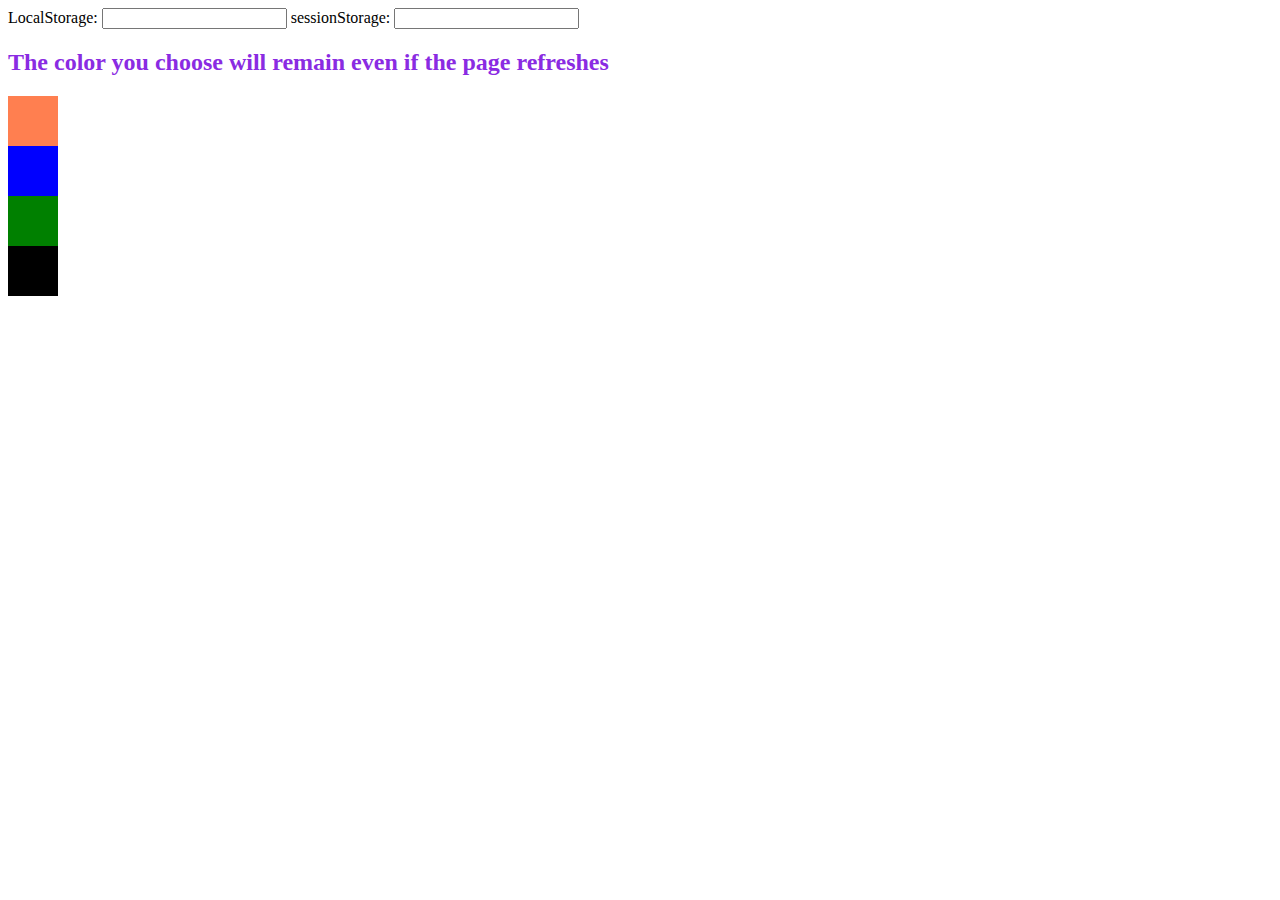
<file: index.html>
<!DOCTYPE html>
<html lang="en">
<head>
    <meta charset="UTF-8">
    <meta http-equiv="X-UA-Compatible" content="IE=edge">
    <meta name="viewport" content="width=device-width, initial-scale=1.0">
    <title>Document</title>
    <link rel="stylesheet" href="./LS.css">
</head>
<body>
    <label for="">LocalStorage:</label>
    <input type="text" name="" id="txt">
    <label for="">sessionStorage:</label>
    <input type="text" name="" id="txt1">
    <h2 style="color:blueviolet;">The color you choose will remain even if the page refreshes</h2>
    <div onclick="setColor(this.id)" id="coral"></div>
    <div onclick="setColor(this.id)" id="blue"></div>
    <div onclick="setColor(this.id)" id="green"></div>
    <div onclick="setColor(this.id)" id="black"></div>
    <script src="./LS.js"></script>
</body>
</html>
</file>
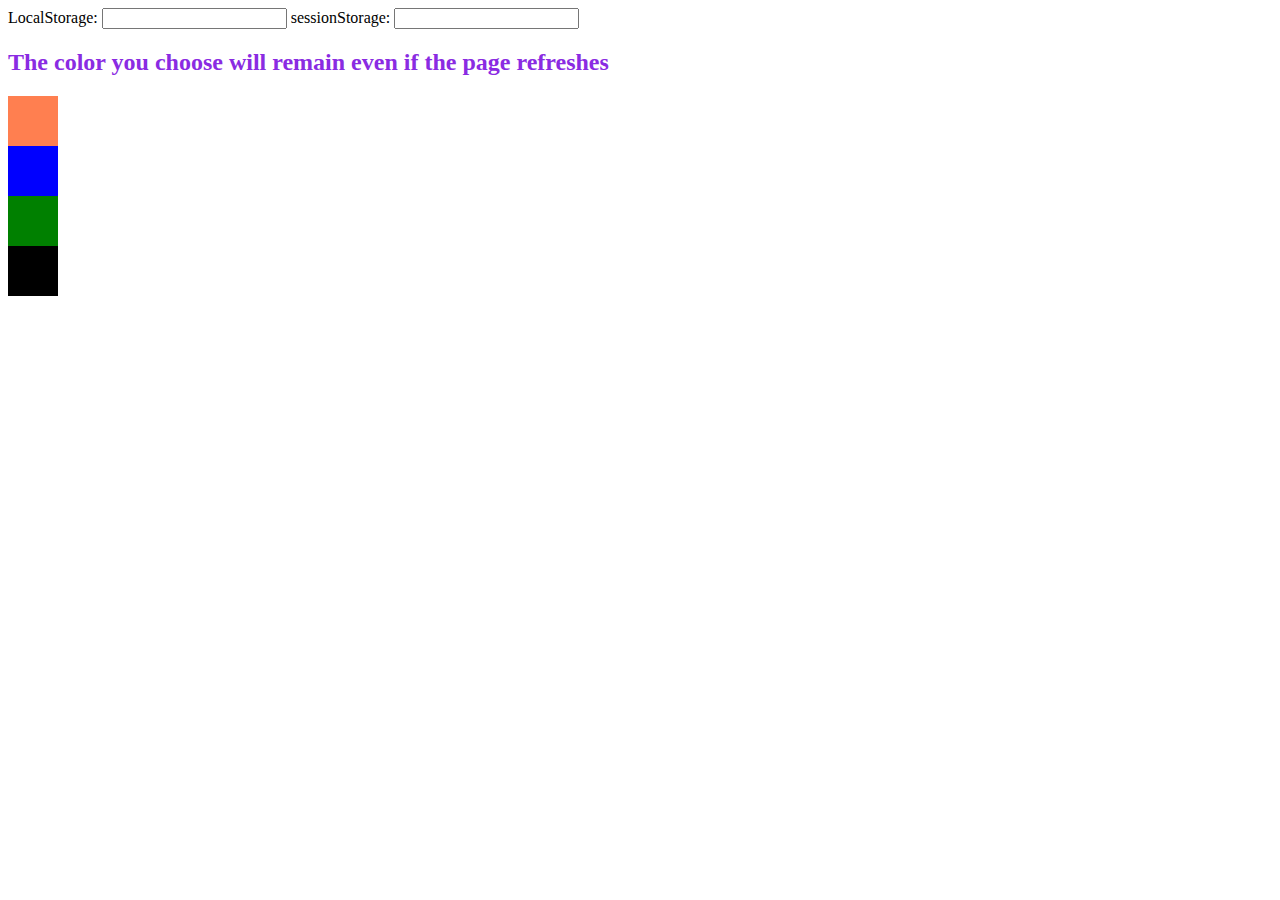
<file: LS.html>
<!DOCTYPE html>
<html lang="en">
<head>
    <meta charset="UTF-8">
    <meta http-equiv="X-UA-Compatible" content="IE=edge">
    <meta name="viewport" content="width=device-width, initial-scale=1.0">
    <title>Document</title>
    <link rel="stylesheet" href="./LS.css">
</head>
<body>
    <label for="">LocalStorage:</label>
    <input type="text" name="" id="txt">
    <label for="">sessionStorage:</label>
    <input type="text" name="" id="txt1">
    <h2 style="color:blueviolet;">The color you choose will remain even if the page refreshes</h2>
    <div onclick="setColor(this.id)" id="coral"></div>
    <div onclick="setColor(this.id)" id="blue"></div>
    <div onclick="setColor(this.id)" id="green"></div>
    <div onclick="setColor(this.id)" id="black"></div>
    <script src="./LS.js"></script>
</body>
</html>
</file>
<file: LS.css>
div{
    width: 50px;
    height: 50px;
    cursor: pointer;
}
#coral{
    background-color: coral;
}
#blue{
    background-color: blue;
}
#green{
    background-color: green;
}
#black{
    background-color: black;
}
</file>
